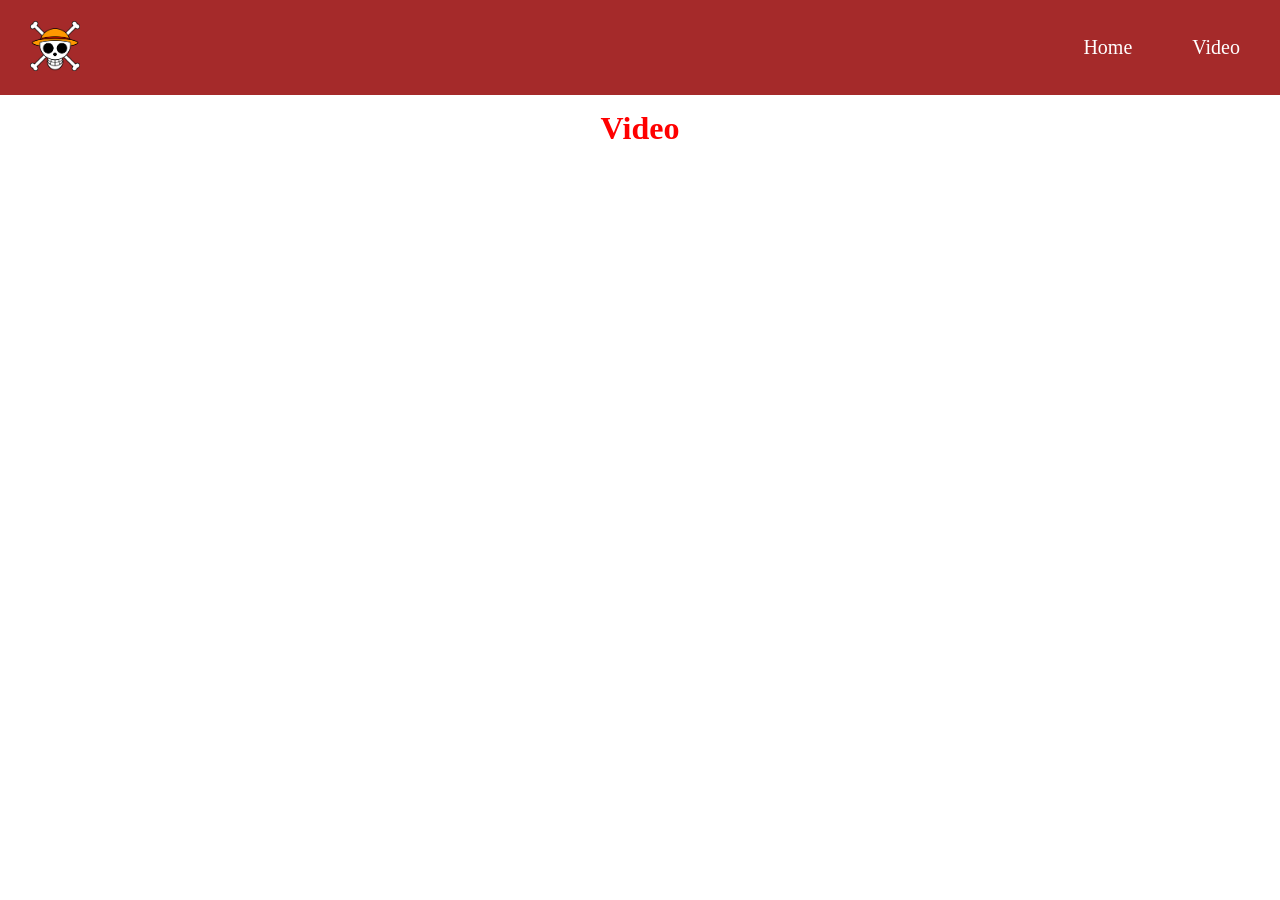
<file: Modulo3/HTML E CSS/projetinho_html/video.html>
<!DOCTYPE html>
<html lang="pt-br">
  <head>
    <meta charset="UTF-8" />
    <meta http-equiv="X-UA-Compatible" content="IE=edge" />
    <meta name="viewport" content="width=device-width, initial-scale=1.0" />
    <link rel="stylesheet" href="assets/css/stile.css" />
    <title>Videos</title>
  </head>
  <body>
    <nav class="navbar">
      <div>
        <img src="assets/img/bandeiraluffy.png" />
      </div>

      <ul>
        <a class="textmenu" href="index.html"><li>Home</li></a>
        <a class="textmenu" href="video.html"><li>Video</li></a>
      </ul>
    </nav>

    <h1>Video</h1>
    <div class="container-video">
      <iframe
        width="560"
        height="315"
        src="https://www.youtube.com/embed/olOlbx5a1eo"
        title="YouTube video player"
        frameborder="0"
        allow="accelerometer; autoplay; clipboard-write; encrypted-media; gyroscope; picture-in-picture"
        allowfullscreen
      ></iframe>
    </div>
  </body>
</html>
</file>
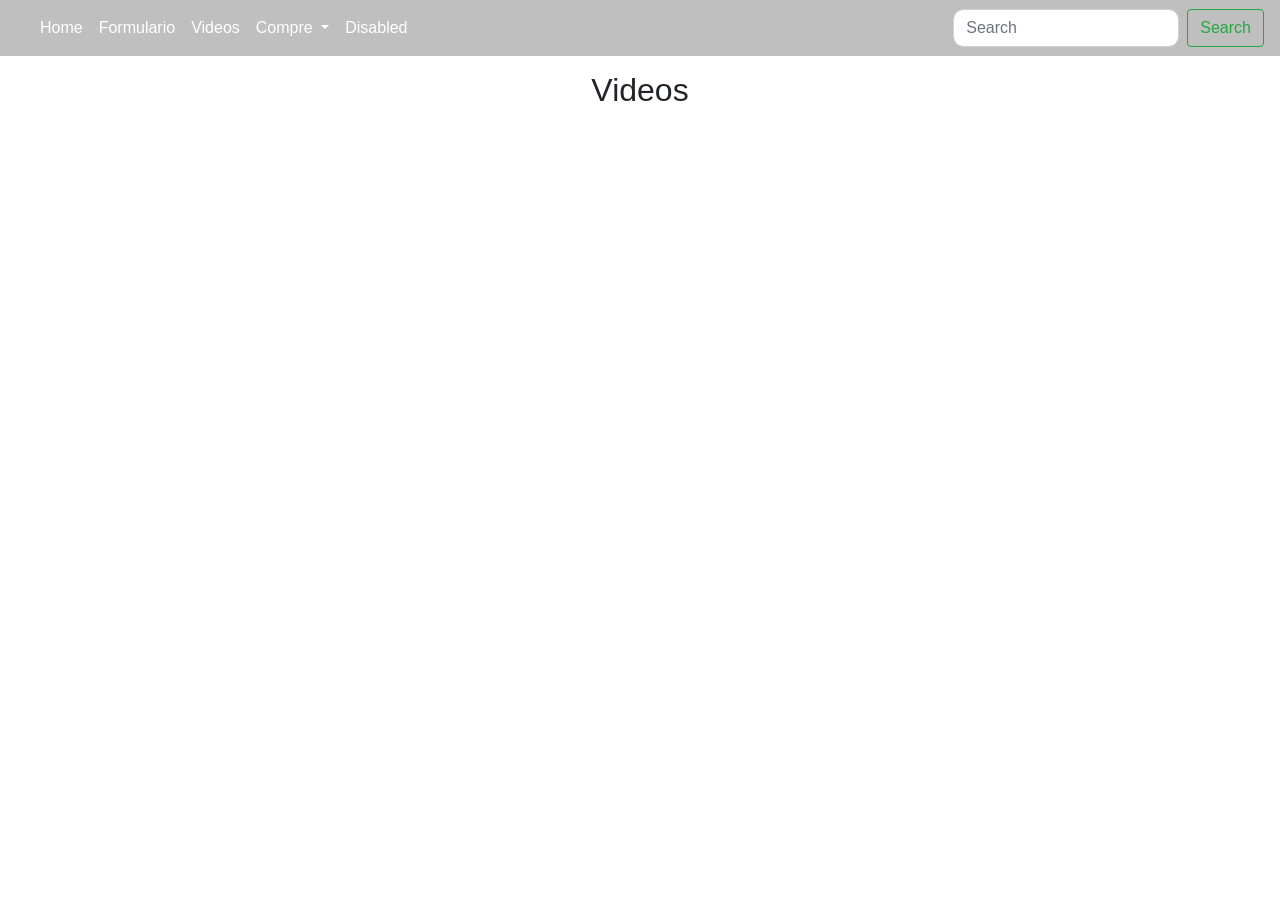
<file: Modulo3/HTML E CSS/projetoBootstrap/video.html>
<!DOCTYPE html>
<html lang="pt-br">
<head>
  <meta charset="UTF-8">
  <meta http-equiv="X-UA-Compatible" content="IE=edge">
  <meta name="viewport" content="width=device-width, initial-scale=1.0">
  <title>Document</title>
  <link rel="stylesheet" href="https://cdn.jsdelivr.net/npm/bootstrap@4.6.1/dist/css/bootstrap.min.css" integrity="sha384-zCbKRCUGaJDkqS1kPbPd7TveP5iyJE0EjAuZQTgFLD2ylzuqKfdKlfG/eSrtxUkn" crossorigin="anonymous">
  <link rel="stylesheet" href="assets/css/style.css">
</head>
<body>
  <!--Navbar-->
  <nav class="navbar navbar-expand-lg navbar-light bg-light">
    <a class="navbar-brand" href="#"></a>
    <button class="navbar-toggler" type="button" data-toggle="collapse" data-target="#navbarSupportedContent" aria-controls="navbarSupportedContent" aria-expanded="false" aria-label="Toggle navigation">
      <span class="navbar-toggler-icon"></span>
    </button>
  
    <div class="collapse navbar-collapse" id="navbarSupportedContent">
      <ul class="navbar-nav mr-auto">
        <li class="nav-item active">
          <a class="nav-link" href="index.html">Home <span class="sr-only">(current)</span></a>
        </li>
        <li class="nav-item">
          <a class="nav-link" href="#">Formulario</a>
        </li>
        <li class="nav-item">
          <a class="nav-link" href="#">Videos</a>
        </li>
        <li class="nav-item dropdown">
          <a class="nav-link dropdown-toggle" href="#" id="navbarDropdown" role="button" data-toggle="dropdown" aria-expanded="false">
            Compre
          </a>
          <div class="dropdown-menu" aria-labelledby="navbarDropdown">
            <a class="dropdown-item" href="#">Camisetas</a>
            <a class="dropdown-item" href="#">Canecas</a>
            <a class="dropdown-item" href="#">Figura</a>
          </div>
        </li>
        <li class="nav-item">
          <a class="nav-link disabled">Disabled</a>
        </li>
      </ul>
      <form class="form-inline my-2 my-lg-0">
        <input class="form-control mr-sm-2" type="search" placeholder="Search" aria-label="Search">
        <button class="btn btn-outline-success my-2 my-sm-0" type="submit">Search</button>
      </form>
    </div>
  </nav>
  <!--Navbar-->
  <h2 class="ac pd-15">Videos</h2>
  <div class="modal-dialog modal-xl">
  <div class="container">
    <div class="row">
      <div class="col pd-b-15">
        <iframe width="500" height="315" src="https://www.youtube.com/embed/IJnKepwmnhQ" title="YouTube video player" frameborder="0" allow="accelerometer; autoplay; clipboard-write; encrypted-media; gyroscope; picture-in-picture" allowfullscreen></iframe>
      </div>
      <div class="col">
        <iframe width="500" height="315" src="https://www.youtube.com/embed/IJnKepwmnhQ" title="YouTube video player" frameborder="0" allow="accelerometer; autoplay; clipboard-write; encrypted-media; gyroscope; picture-in-picture" allowfullscreen></iframe>
      </div>
    </div>
  </div>

  
    
  </div>

  <script src="https://cdn.jsdelivr.net/npm/jquery@3.5.1/dist/jquery.slim.min.js" integrity="sha384-DfXdz2htPH0lsSSs5nCTpuj/zy4C+OGpamoFVy38MVBnE+IbbVYUew+OrCXaRkfj" crossorigin="anonymous"></script>
<script src="https://cdn.jsdelivr.net/npm/popper.js@1.16.1/dist/umd/popper.min.js" integrity="sha384-9/reFTGAW83EW2RDu2S0VKaIzap3H66lZH81PoYlFhbGU+6BZp6G7niu735Sk7lN" crossorigin="anonymous"></script>
<script src="https://cdn.jsdelivr.net/npm/bootstrap@4.6.1/dist/js/bootstrap.min.js" integrity="sha384-VHvPCCyXqtD5DqJeNxl2dtTyhF78xXNXdkwX1CZeRusQfRKp+tA7hAShOK/B/fQ2" crossorigin="anonymous"></script>
</body>
</html>
</file>
<file: Modulo3/HTML E CSS/projetinho_html/assets/css/stile.css>
@charset "UTF-8";

body {
  margin: 0%;
}

.navbar {
  display: flex;
  align-items: center;
  justify-content: space-between;
  background-color: brown;
  margin: 0%;
  padding: 10px;
}

.navbar div img {
  width: 50px;
  height: 50px;
  margin: 0%;
  margin-left: 20px;
}

h1 {
  color: red;
  margin: 0;
  margin-top: 15px;
  text-align: center;
}

a {
  color: white;
  margin-left: 20px;
  margin-right: 20px;
  text-decoration: none;
  font-size: 20px;
}

ul {
  display: flex;
  list-style: none;
  justify-content: end;
}

.textmenu {
  padding: 10px;
  transition: all 0.5s;
}

.textmenu:hover {
  color: white;
  background-color: rgb(236, 236, 158);
  border-radius: 10px;
}

.container {
  display: flex;
  margin: 50px;
}

h2 {
  text-align: center;
}

.container-video {
  display: flex;
  margin: 50px;
  width: 2500;
  align-items: center;
  justify-content: center;
}
.video{
  display: flex;
 

}

.spaceimg img {
  border: 2px solid rgba(143, 138, 138, 0.5);
  border-radius: 10px;
}
</file>
<file: Modulo3/HTML E CSS/projetoBootstrap/assets/css/style.css>
.pd-15 {
  padding: 15px;
}
.pd-b-15{
  padding-bottom: 15px;
}

.ac {
  text-align: center;
  width: 100%;
}

.img-padrao-200 {
  width: 200px;
  height: 200px;

}

.fu {
  background-color: white;
}

.navbar {
  background-color: rgba(128, 128, 128,.5) !important;
}


a,tudo {
  color: white !important;
}

.droM {
  background-color:rgba(128, 128, 128,.5) ; 
  border-end-start-radius: 10px;
  border-end-end-radius: 10px;
}

i {
  font-size: 50px;
  padding: 3px;
  /* Primeiro passo: definir um degradê como fundo */
  background-image: linear-gradient(to bottom, #00ffff, rgb(65, 145, 49));
  
  /* Segundo passo: apagar do fundo tudo que não estiver imediatamente atrás de texto */
  background-clip: text;
  -webkit-background-clip: text; /* Alguns navegadores precisam do prefixo */

  /* Terceiro passo: apagar o texto, deixando apenas o fundo atrás dele */
  -webkit-text-fill-color: transparent;

  /* Cor que contraste com o degradê, caso o navegador não suporte `background-clip: text` */
  color: black;
  
}

.footer {
  background-color: black ;
}


/*Card*/

#todoCard {
  background-image: linear-gradient(to right, rgb(65, 145, 49) , #00ffff);
}


#carouselExampleControls {
margin: 50px;

}


.container-card{
  display: flex;
  justify-content: center;
  
  
}



.cards-re {
  border: 2px solid;
}

h2 {
  text-align: center;

}

 .card-body{
  background-color: rgba(128, 128, 128,.5);
}

/*Form*/

.container-form {
  display: flex;
 align-items: center;
 justify-content: center;
 height: 600px;
 text-align: center;

}

.mostrarSenha {
  display: flex;
  align-items: baseline;
  justify-content: center;
  margin-top: 10px;

}

.formulario {
  border: 2px solid rgba(0, 0, 0, .5);
  border-radius: .5em;
}

.form-control {
  border-radius: 10px !important;
}

p{
  padding-left: 15px;
}
</file>
